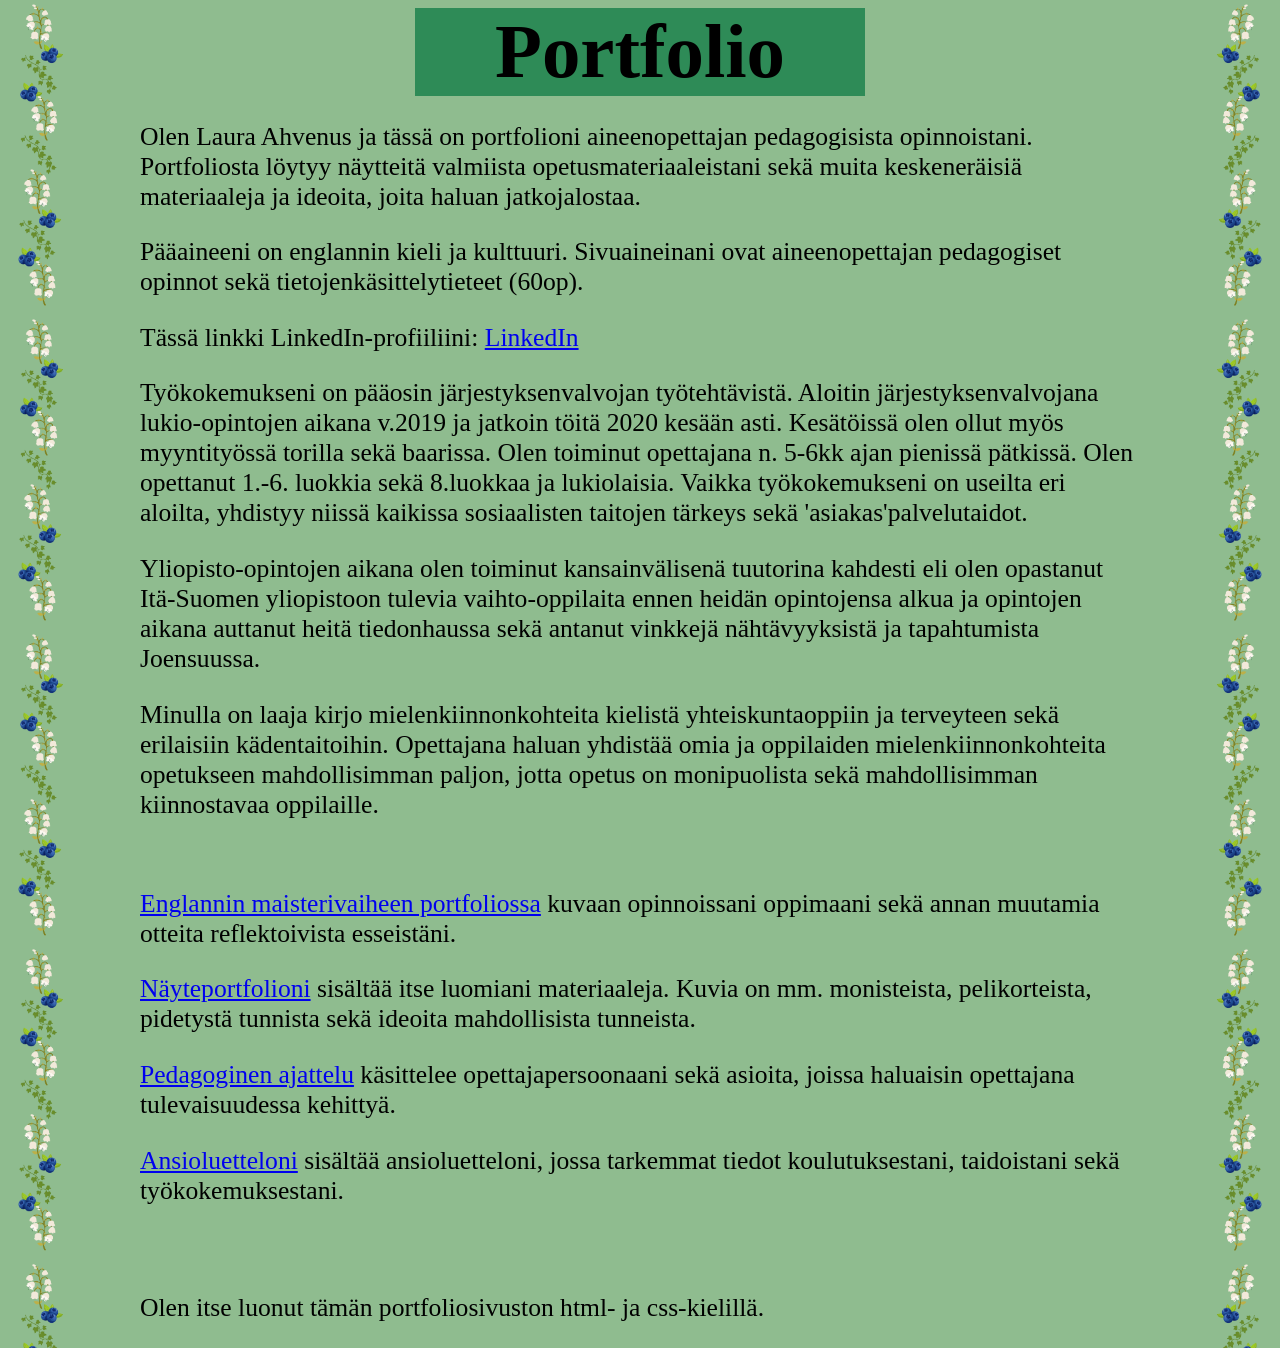
<file: index.html>
<!DOCTYPE html>
<html>
<head>
  <title>Laura Ahvenus portfolio</title>
  <link href="css/style.css" rel="stylesheet">
  <meta name="viewport" content="width=device-width, initial-scale=1.0">
</head>
  
<body><div style="width: 1000px; margin: auto; padding: 0 50px;">
  
  <h1 style="font-size:6vw; width: 450px; margin: 0 auto; text-align:center;">Portfolio</h1>
  <p>Olen Laura Ahvenus ja tässä on portfolioni aineenopettajan pedagogisista opinnoistani. Portfoliosta löytyy näytteitä 
    valmiista opetusmateriaaleistani sekä muita keskeneräisiä materiaaleja ja ideoita, joita haluan jatkojalostaa.</p>
  <p>Pääaineeni on englannin kieli ja kulttuuri. Sivuaineinani ovat aineenopettajan pedagogiset opinnot 
    sekä tietojenkäsittelytieteet (60op).</p>

  <p>Tässä linkki LinkedIn-profiiliini: <a href="www.linkedin.com/in/laura-ahvenus/"> LinkedIn</a></p>
  
  <p>Työkokemukseni on pääosin järjestyksenvalvojan työtehtävistä. Aloitin järjestyksenvalvojana lukio-opintojen aikana v.2019 ja jatkoin töitä 2020 kesään asti. 
      Kesätöissä olen ollut myös myyntityössä torilla sekä baarissa. Olen toiminut opettajana n. 5-6kk ajan pienissä pätkissä. Olen opettanut 1.-6. luokkia sekä 
      8.luokkaa ja lukiolaisia. Vaikka työkokemukseni on useilta eri aloilta, yhdistyy niissä kaikissa sosiaalisten taitojen tärkeys sekä 'asiakas'palvelutaidot.</p>
  <p>Yliopisto-opintojen aikana olen toiminut kansainvälisenä tuutorina kahdesti eli olen opastanut Itä-Suomen yliopistoon tulevia
  vaihto-oppilaita ennen heidän opintojensa alkua ja opintojen aikana auttanut heitä tiedonhaussa sekä antanut
  vinkkejä nähtävyyksistä ja tapahtumista Joensuussa.</p>
  <p>Minulla on laaja kirjo mielenkiinnonkohteita kielistä yhteiskuntaoppiin ja terveyteen sekä erilaisiin kädentaitoihin.
  Opettajana haluan yhdistää omia ja oppilaiden mielenkiinnonkohteita opetukseen mahdollisimman paljon, jotta opetus
  on monipuolista sekä mahdollisimman kiinnostavaa oppilaille.</p>
  <br>
  <p><a href="EnglanninPofo.html">Englannin maisterivaiheen portfoliossa</a> kuvaan opinnoissani oppimaani sekä annan muutamia otteita reflektoivista esseistäni.</p>
  <p><a href="Näyteportfolio.html">Näyteportfolioni</a> sisältää itse luomiani materiaaleja. Kuvia on mm. monisteista, pelikorteista, pidetystä tunnista sekä ideoita 
      mahdollisista tunneista.</p>
  <p><a href="PedagoginenAjatteluni.html"> Pedagoginen ajattelu</a> käsittelee opettajapersoonaani sekä 
        asioita, joissa haluaisin opettajana tulevaisuudessa kehittyä.</p>
  <p><a href="CV_2026_pub.pdf">Ansioluetteloni</a> sisältää ansioluetteloni, jossa tarkemmat tiedot koulutuksestani, taidoistani sekä työkokemuksestani.</p>
  <br>
  <br>
  <p>Olen itse luonut tämän portfoliosivuston html- ja css-kielillä.</p></div>
</body>
</html>
</file>
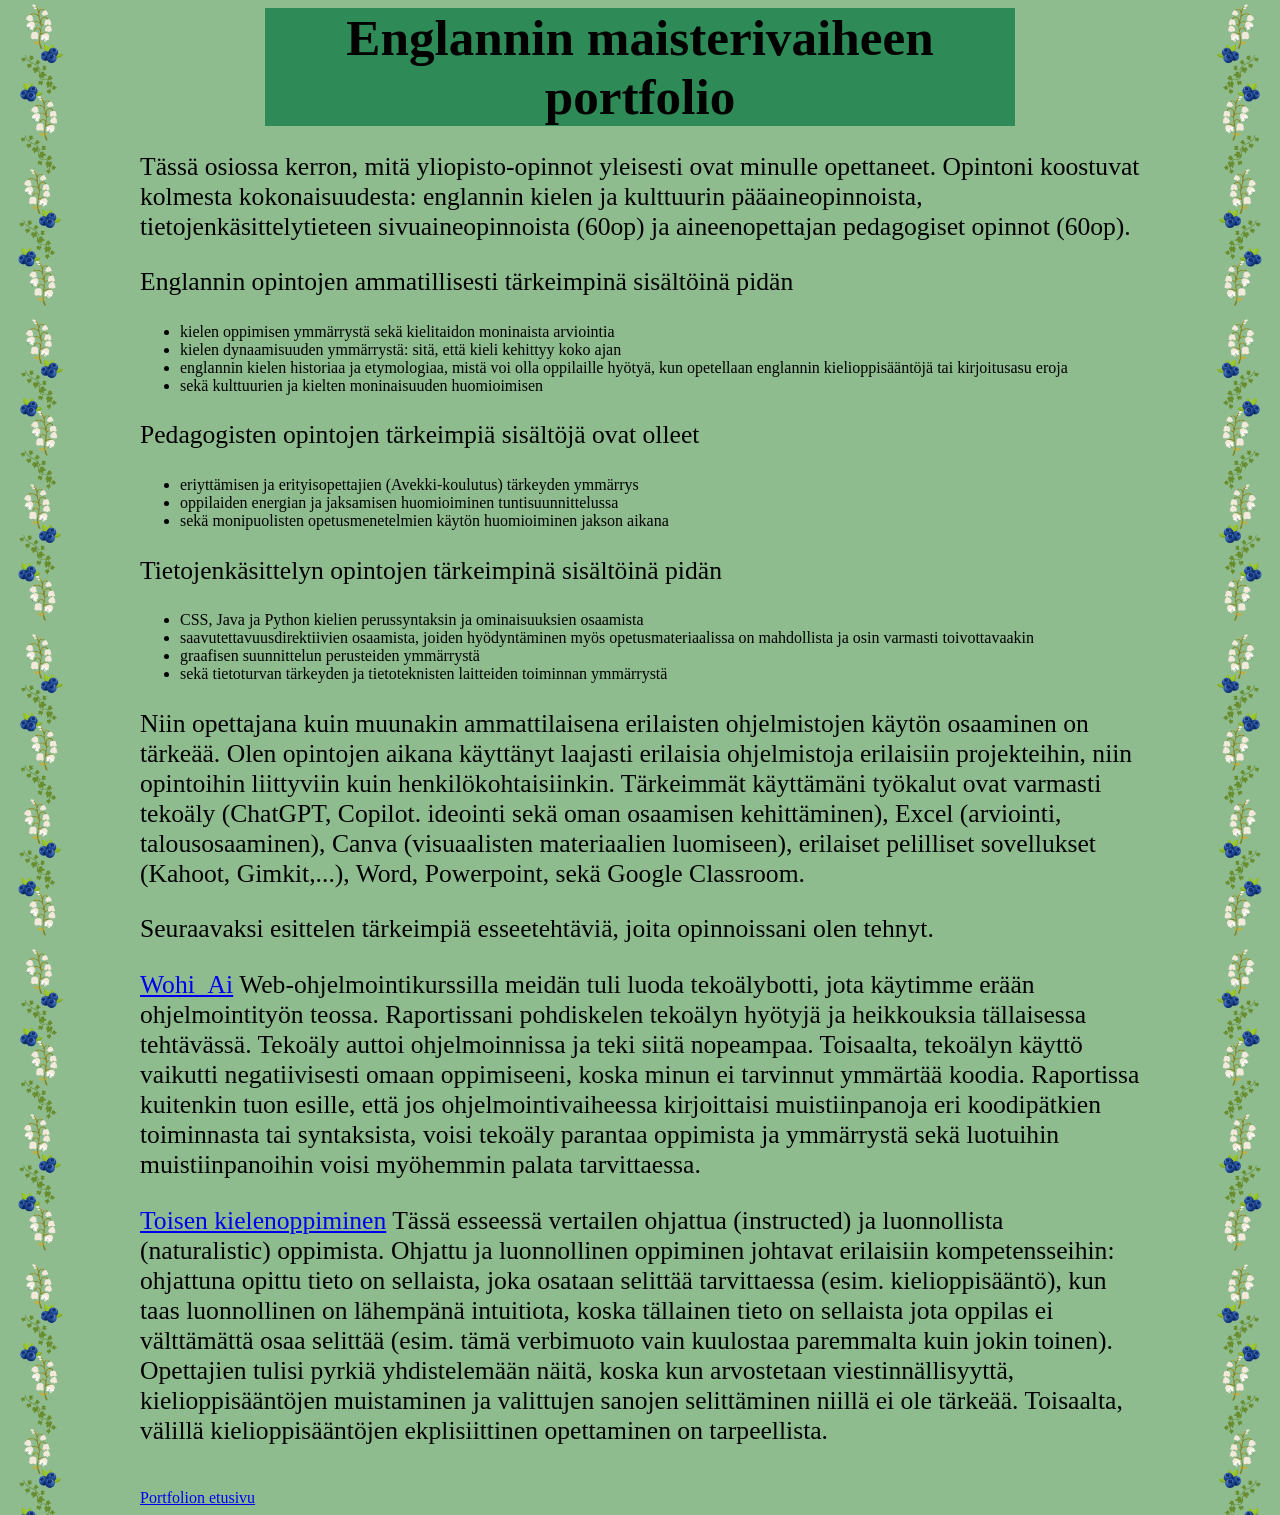
<file: EnglanninPofo.html>
<!DOCTYPE html>
<html>
<head>
  <title>Laura Ahvenus opintojen aikana opittua soft skills pehmeät taidot</title>
  <link href="css/style.css" rel="stylesheet">
  <meta name="viewport" content="width=device-width, initial-scale=1.0">
</head>
  
<body><div style="width: 1000px; margin: auto; padding: 0 50px;">
  
  <h1 style="font-size:4vw; width: 750px; margin: 0 auto; text-align:center;"> Englannin maisterivaiheen portfolio</h1>
  <p>Tässä osiossa kerron, mitä yliopisto-opinnot yleisesti ovat minulle opettaneet. Opintoni koostuvat kolmesta kokonaisuudesta: englannin kielen ja kulttuurin pääaineopinnoista, tietojenkäsittelytieteen 
      sivuaineopinnoista (60op) ja aineenopettajan pedagogiset opinnot (60op). </p>
  <p>Englannin opintojen ammatillisesti tärkeimpinä sisältöinä pidän
      <ul>
        <li>kielen oppimisen ymmärrystä sekä kielitaidon moninaista arviointia</li>
        <li>kielen dynaamisuuden ymmärrystä: sitä, että kieli kehittyy koko ajan</li>
        <li>englannin kielen historiaa ja etymologiaa, mistä voi olla oppilaille hyötyä, kun opetellaan englannin kielioppisääntöjä tai kirjoitusasu eroja</li>
        <li>sekä kulttuurien ja kielten moninaisuuden huomioimisen</li>
      </ul></p>
  <p>Pedagogisten opintojen tärkeimpiä sisältöjä ovat olleet
      <ul>
        <li>eriyttämisen ja erityisopettajien (Avekki-koulutus) tärkeyden ymmärrys</li>
        <li>oppilaiden energian ja jaksamisen huomioiminen tuntisuunnittelussa</li>
        <li>sekä monipuolisten opetusmenetelmien käytön huomioiminen jakson aikana</li>
      </ul></p>
  <p>Tietojenkäsittelyn opintojen tärkeimpinä sisältöinä pidän
      <ul>
        <li>CSS, Java ja Python kielien perussyntaksin ja ominaisuuksien osaamista</li>
        <li>saavutettavuusdirektiivien osaamista, joiden hyödyntäminen myös opetusmateriaalissa on mahdollista ja osin varmasti toivottavaakin</li>
        <li>graafisen suunnittelun perusteiden ymmärrystä</li>
        <li>sekä tietoturvan tärkeyden ja tietoteknisten laitteiden toiminnan ymmärrystä</li>
      </ul></p>
  <p>Niin opettajana kuin muunakin ammattilaisena erilaisten ohjelmistojen käytön osaaminen on tärkeää. Olen opintojen aikana käyttänyt laajasti erilaisia ohjelmistoja erilaisiin projekteihin, niin opintoihin 
      liittyviin kuin henkilökohtaisiinkin. Tärkeimmät käyttämäni työkalut ovat varmasti tekoäly (ChatGPT, Copilot. ideointi sekä oman osaamisen kehittäminen), Excel (arviointi, talousosaaminen), 
      Canva (visuaalisten materiaalien luomiseen), erilaiset pelilliset sovellukset (Kahoot, Gimkit,...), Word, Powerpoint, sekä Google Classroom.</p>
  <p>Seuraavaksi esittelen tärkeimpiä esseetehtäviä, joita opinnoissani olen tehnyt.</p> <p><a href="https://studentuef-my.sharepoint.com/:w:/g/personal/lahvenus_uef_fi/IQCd_26OoGNbQ6IgTkHA2plfAWNco2COi2h5gSygJrDSd_0?e=bSG4l5"> Wohi_Ai</a> 
      Web-ohjelmointikurssilla meidän tuli luoda tekoälybotti, jota käytimme erään ohjelmointityön teossa. Raportissani pohdiskelen tekoälyn hyötyjä ja heikkouksia tällaisessa tehtävässä. Tekoäly auttoi ohjelmoinnissa 
      ja teki siitä nopeampaa. Toisaalta, tekoälyn käyttö vaikutti negatiivisesti omaan oppimiseeni, koska minun ei tarvinnut ymmärtää koodia. Raportissa kuitenkin tuon esille, että jos ohjelmointivaiheessa
      kirjoittaisi muistiinpanoja eri koodipätkien toiminnasta tai syntaksista, voisi tekoäly parantaa oppimista ja ymmärrystä sekä luotuihin muistiinpanoihin voisi myöhemmin palata tarvittaessa.</p>
  <p><a href="https://1drv.ms/w/c/3f2a3966fbf0a192/IQC6vtPqwPn1SJxRd3MkblghAYUm3CT8Fjr2hpQ3YS1V0EU?e=5rzsGp"> Toisen kielenoppiminen</a> Tässä esseessä vertailen ohjattua (instructed) ja luonnollista (naturalistic) 
      oppimista. Ohjattu ja luonnollinen oppiminen johtavat erilaisiin kompetensseihin: ohjattuna opittu tieto on sellaista, joka osataan selittää tarvittaessa (esim. kielioppisääntö), kun taas luonnollinen
      on lähempänä intuitiota, koska tällainen tieto on sellaista jota oppilas ei välttämättä osaa selittää (esim. tämä verbimuoto vain kuulostaa paremmalta kuin jokin toinen). Opettajien tulisi pyrkiä yhdistelemään
      näitä, koska kun arvostetaan viestinnällisyyttä, kielioppisääntöjen muistaminen ja valittujen sanojen selittäminen niillä ei ole tärkeää. Toisaalta, välillä kielioppisääntöjen ekplisiittinen opettaminen on tarpeellista.</p>
  <br>
    <a href="index.html">Portfolion etusivu</a>
</file>
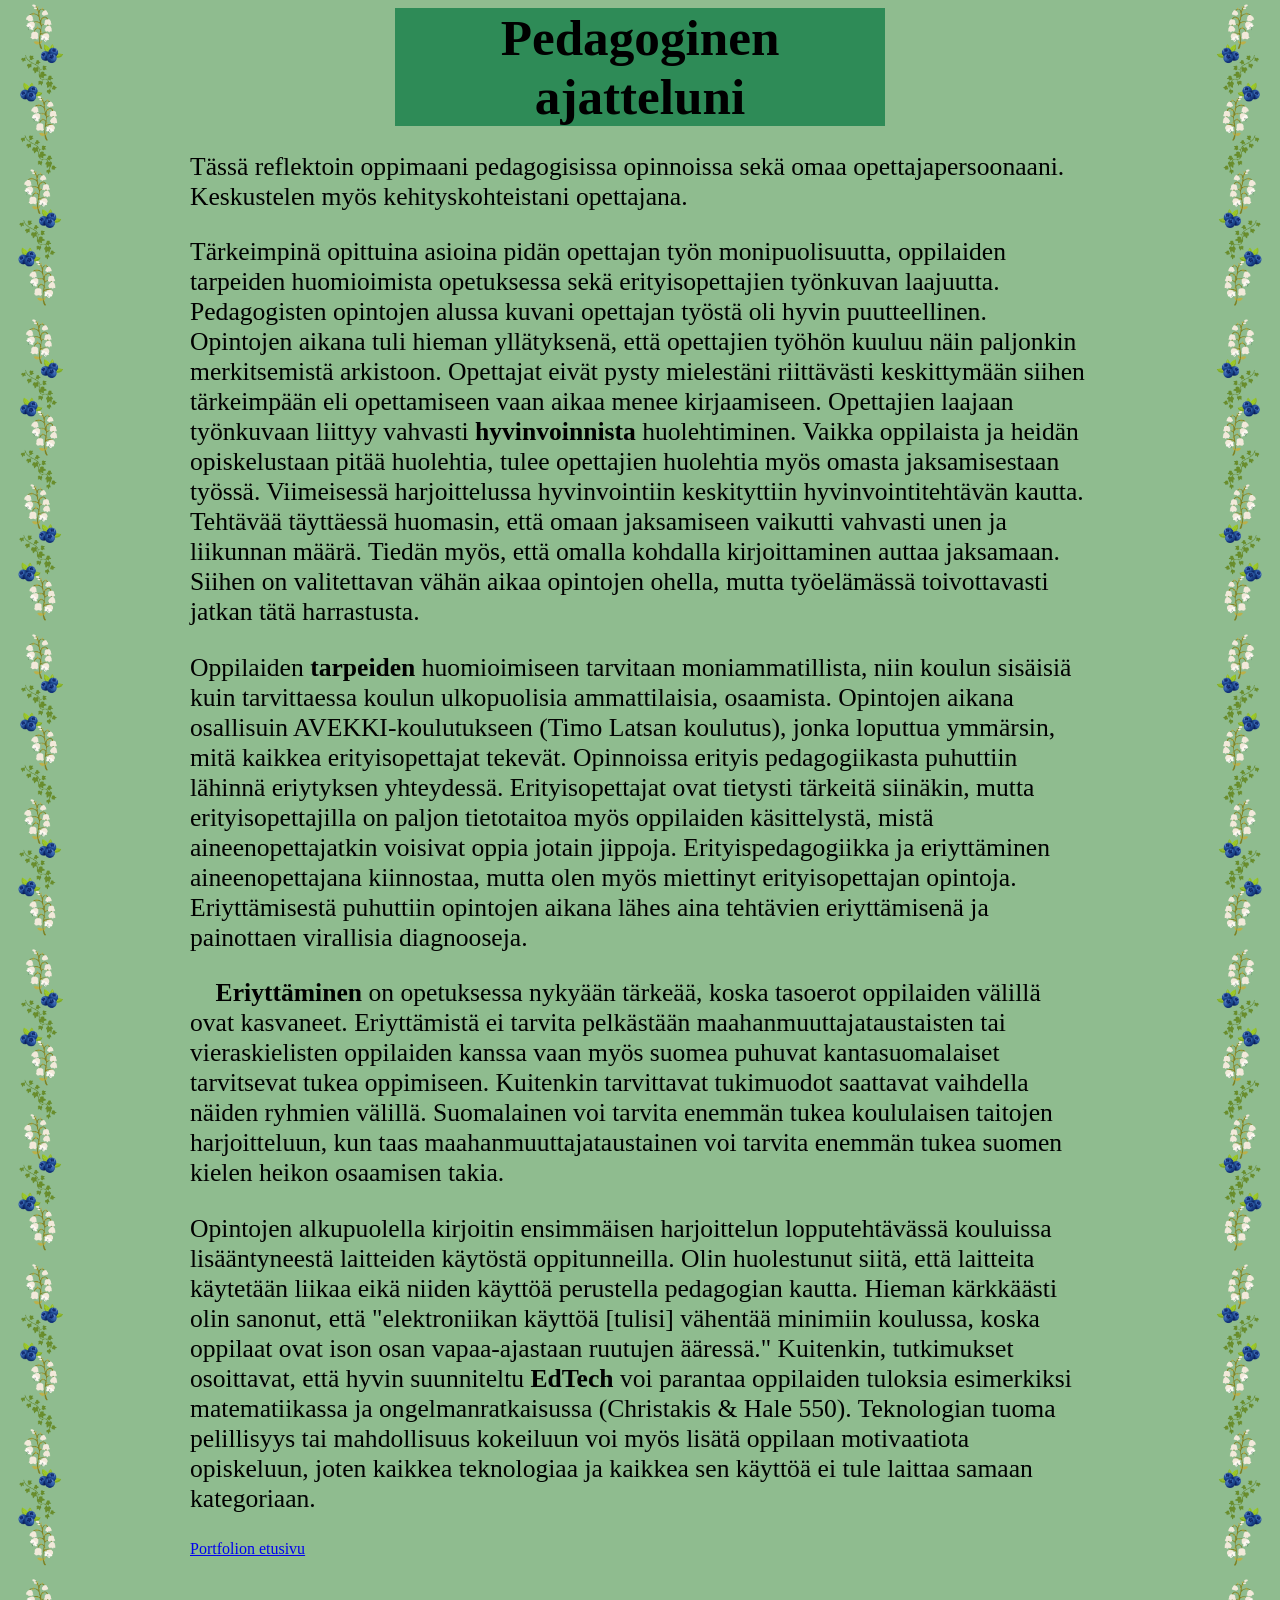
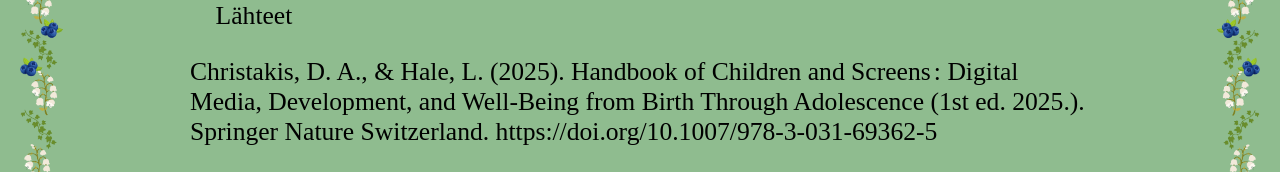
<file: PedagoginenAjatteluni.html>
<! DOCTYPE html>
<html>
  <head>
    <title>Laura Ahvenus pedagoginen ajattelu ja opettajapersoona</title>
    <link href="css/style.css" rel="stylesheet">
  </head>
  <body>
    <div style="width: 900px; margin: auto; padding: 0 110px;">
    <h1 style="background-color: SeaGreen; text-align: center; width: 450px; margin: 0 auto; padding: 0 20px;">Pedagoginen ajatteluni</h1>
    <p>Tässä reflektoin oppimaani pedagogisissa opinnoissa sekä omaa opettajapersoonaani. Keskustelen myös kehityskohteistani opettajana.</p>
    <p>Tärkeimpinä opittuina asioina pidän opettajan työn monipuolisuutta, oppilaiden tarpeiden huomioimista opetuksessa sekä erityisopettajien työnkuvan laajuutta.
        Pedagogisten opintojen alussa kuvani opettajan työstä oli hyvin puutteellinen. Opintojen aikana tuli hieman yllätyksenä, että opettajien työhön kuuluu 
        näin paljonkin merkitsemistä arkistoon. Opettajat eivät pysty mielestäni riittävästi keskittymään siihen tärkeimpään eli opettamiseen vaan aikaa 
        menee kirjaamiseen. Opettajien laajaan työnkuvaan liittyy vahvasti <b>hyvinvoinnista</b> huolehtiminen. Vaikka oppilaista ja heidän opiskelustaan pitää 
        huolehtia, tulee opettajien huolehtia myös omasta jaksamisestaan työssä. Viimeisessä harjoittelussa hyvinvointiin keskityttiin hyvinvointitehtävän 
        kautta. Tehtävää täyttäessä huomasin, että omaan jaksamiseen vaikutti vahvasti unen ja liikunnan määrä. Tiedän myös, että omalla kohdalla kirjoittaminen 
        auttaa jaksamaan. Siihen on valitettavan vähän aikaa opintojen ohella, mutta työelämässä toivottavasti jatkan tätä harrastusta.</p>
    <p>Oppilaiden <b>tarpeiden</b> huomioimiseen tarvitaan moniammatillista, niin koulun sisäisiä kuin tarvittaessa koulun ulkopuolisia ammattilaisia, osaamista. 
        Opintojen aikana osallisuin AVEKKI-koulutukseen (Timo Latsan koulutus), jonka loputtua ymmärsin, mitä kaikkea erityisopettajat tekevät. Opinnoissa erityis
        pedagogiikasta puhuttiin lähinnä eriytyksen yhteydessä. Erityisopettajat ovat tietysti tärkeitä siinäkin, mutta erityisopettajilla on paljon tietotaitoa 
        myös oppilaiden käsittelystä, mistä aineenopettajatkin voisivat oppia jotain jippoja. Erityispedagogiikka ja eriyttäminen aineenopettajana kiinnostaa, 
        mutta olen myös miettinyt erityisopettajan opintoja. Eriyttämisestä puhuttiin opintojen aikana lähes aina tehtävien eriyttämisenä ja painottaen virallisia 
        diagnooseja.</p>
    <p>&emsp;<b>Eriyttäminen</b> on opetuksessa nykyään tärkeää, koska tasoerot oppilaiden välillä ovat kasvaneet. Eriyttämistä ei tarvita pelkästään 
        maahanmuuttajataustaisten tai vieraskielisten oppilaiden kanssa vaan myös suomea puhuvat kantasuomalaiset tarvitsevat tukea oppimiseen. Kuitenkin 
        tarvittavat tukimuodot saattavat vaihdella näiden ryhmien välillä. Suomalainen voi tarvita enemmän tukea koululaisen taitojen harjoitteluun, kun taas 
        maahanmuuttajataustainen voi tarvita enemmän tukea suomen kielen heikon osaamisen takia.</p>
    <p>Opintojen alkupuolella kirjoitin ensimmäisen harjoittelun lopputehtävässä kouluissa lisääntyneestä laitteiden käytöstä oppitunneilla. Olin huolestunut 
        siitä, että laitteita käytetään liikaa eikä niiden käyttöä perustella pedagogian kautta. Hieman kärkkäästi olin sanonut, että "elektroniikan käyttöä 
        [tulisi] vähentää minimiin koulussa, koska oppilaat ovat ison osan vapaa-ajastaan ruutujen ääressä." Kuitenkin, tutkimukset osoittavat, että hyvin 
        suunniteltu <b>EdTech</b> voi parantaa oppilaiden tuloksia esimerkiksi matematiikassa ja ongelmanratkaisussa (Christakis & Hale 550). Teknologian tuoma 
        pelillisyys tai mahdollisuus kokeiluun voi myös lisätä oppilaan motivaatiota opiskeluun, joten kaikkea teknologiaa ja kaikkea sen käyttöä ei tule 
        laittaa samaan kategoriaan.</p>
    <a href="index.html">Portfolion etusivu</a>
    <br>
    <br>
    <p>&emsp;Lähteet</p><p>
  Christakis, D. A., & Hale, L. (2025). Handbook of Children and Screens : Digital Media, Development, and Well-Being from Birth Through Adolescence (1st ed. 2025.). Springer Nature Switzerland. https://doi.org/10.1007/978-3-031-69362-5
</p></div>
  </body>
</html>
</file>
<file: css/style.css>
h1{
  font-size: 4vw;
  font-family: Bahnschrift SemiBold;
  background-color: SeaGreen;
}

body {
  background-color: DarkSeaGreen;
  position: relative;
  min-height: 100vh;
}

body::before {
  content: "";
  position: fixed;
  left: 0;
  top: 0;
  width: 100px; /* adjust width to match your image */
  height: 200vh;
  background-image: url("../images/ReunaVasen.png");
  background-repeat: repeat-y; /* repeat vertically */
  background-position: top left;
  background-size: 100px auto;
  z-index: 1;
  pointer-events: none; /* allows clicking through the image */
}

.side-image-left {
  display: none; /* hide the individual img element */
}

body::after {
  content: "";
  position: fixed;
  right: 0;
  top: 0;
  width: 100px; /* adjust width to match your image */
  height: 200vh;
  background-image: url("../images/ReunaOikea.png");
  background-repeat: repeat-y; /* repeat vertically */
  background-position: top right;
  background-size: contain;
  z-index: 1;
  pointer-events: none; /* allows clicking through the image */
}

.side-image-right {
  display: none;
}

p {
  font-size: 2vw;
  font-family: Copperplate Gothic Bold;
}

div {
  position: relative;
  z-index: 2; /* content appears above the background image */
}

@media (max-width: 780px) {
body{
  padding-left: 50px; /* add left padding on mobile */
  padding-right: 50px; /* add right padding on mobile */
}
  
  h1 {
    font-size: 30vw; 
  }
  
  p {
    font-size: 6vw;
  }
  
  body::before {
    width: 200px;
    background-size: 50px auto;
    height: 150%;
    position: fixed;
  }
  
  body::after {
    width: 200px;
    background-size: 50px auto;
    height: 110%;
    position: fixed;
  }
  
  div {
    padding: 0; /* match the new image width */
  }
}
</file>
